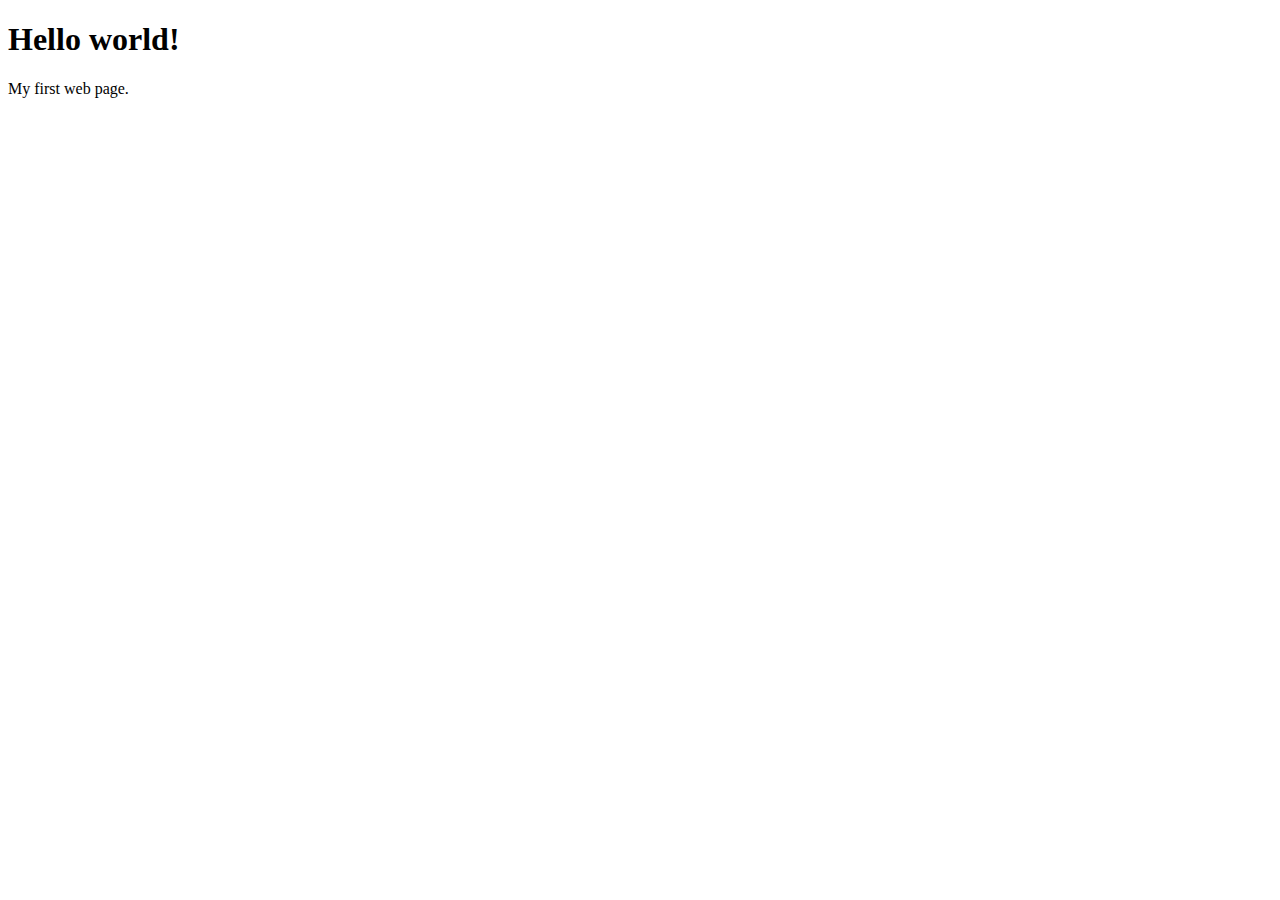
<file: Loops.html>
<!DOCTYPE html>
<html>
<head>

 <title>My first proper HTML page</title>
</head>

<body>
 <h1>Hello world!</h1>

 <p>My first web page.</p>

 <script>
 var message = "Hello world!";
 console.log(message);

 var name = "Thabo Dikamogelo Decam Lekgau";
 console.log("Hello " + name);
 if (name.length > 7) {
console.log("Wow, you have so many names THABO.!");
}
var name = "Thabo Dikamogelo Decam Lekgau";
console.log("Hello " + name);
if (name.length > 7) {
 console.log("Wow, you have a REALLY long name!");
} else {
 console.log("Your name isn't very long.");
}
var lemonChicken = false;
var beefWithBlackBean = true;
var sweetAndSourPork = true;
if (lemonChicken) {
 console.log("Great! I'm having lemon chicken!");
} else if (beefWithBlackBean) {
 console.log("I'm having the beef.");
} else if (sweetAndSourPork) {
 console.log("OK, I'll have the pork.");
} else {
 console.log("Well, I guess I'll have rice then.");
}
// var sheepCounted = 0;
//  while (sheepCounted < 10) {
//  console.log("I have counted " + sheepCounted + " sheep!");
//  sheepCounted++;
// }
console.log("Zzzzzzzzzzz");
for (var sheepCounted = 0; sheepCounted < 10; sheepCounted++) {
 console.log("I have counted " + sheepCounted + " sheep!");
}
console.log("Zzzzzzzzzzz");
var timesToSayHello = 3;
for (var i = 0; i < timesToSayHello; i++) {
 console.log("Hello!");
}

var animals = ["Lion", "Flamingo", "Polar Bear", "Boa Constrictor"];
for (var i = 0; i < animals.length; i++) {
 console.log("This zoo contains a " + animals[i] + ".");
}
var name = "Thabo";
for (var i = 0; i < name.length; i++) {
 console.log("My name contains the letter " + name[i] + ".");
}
 </script>

</body>
</html>
</file>
